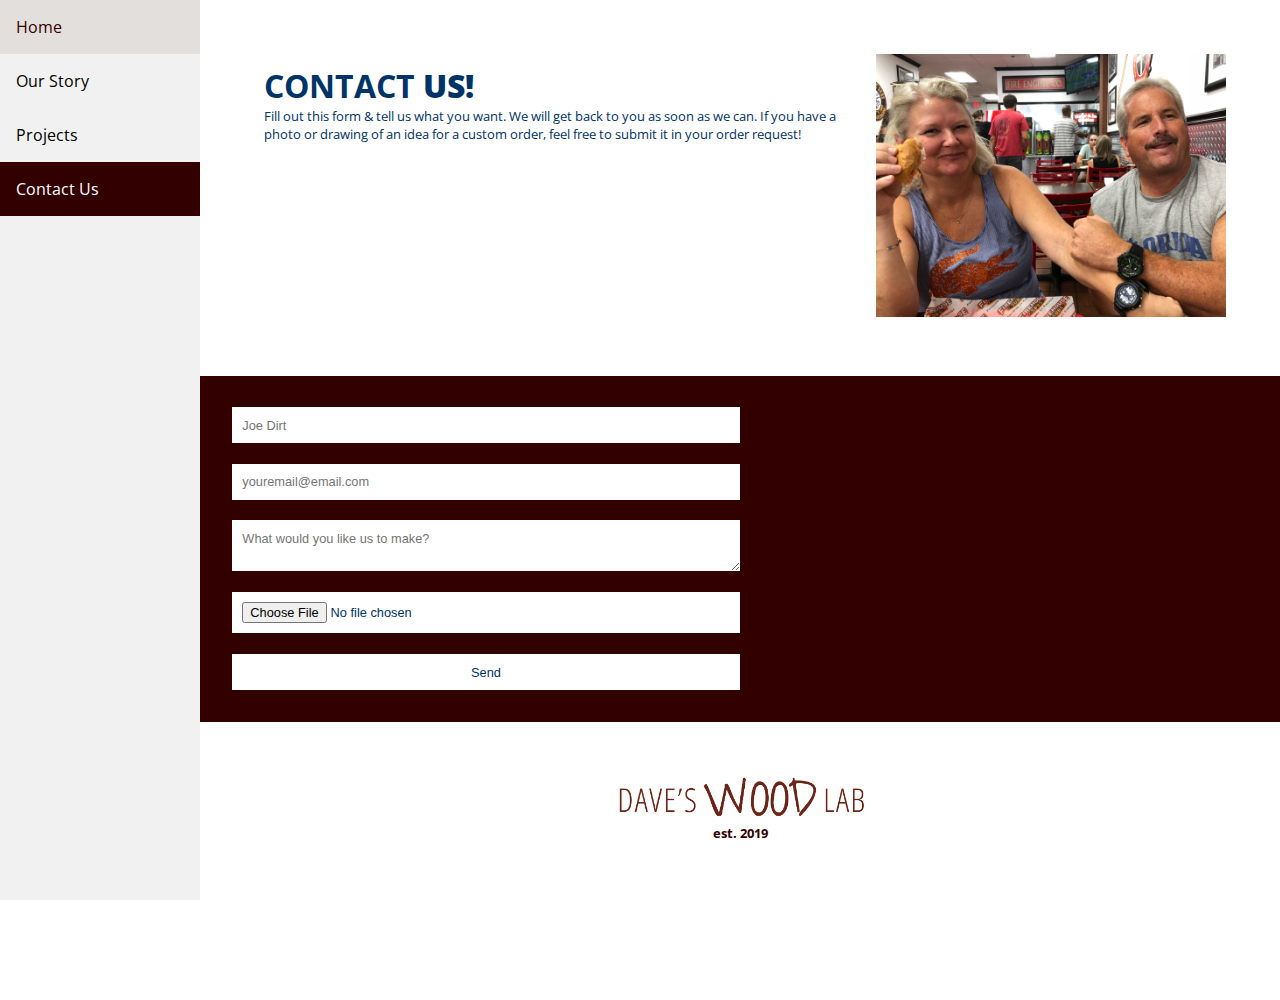
<file: contact.html>
<!DOCTYPE html>
<html lang="en" class="no-js">

	<head>

		<meta charset="utf-8">

		<title>Contact Us</title>
    <!--GOOGLE FONTS-->
    <link href="https://fonts.googleapis.com/css?family=Raleway&display=swap" rel="stylesheet">
		<link href='https://fonts.googleapis.com/css?family=Open+Sans:300,700,400' rel='stylesheet' type='text/css'>

		<link type="text/css" rel="stylesheet" href="css/main.css" />

		<meta name="viewport" content="width=device-width, initial-scale=1">

		<!--[if lt IE 9]>
			<script src="js/html5shiv-printshiv.min.js"></script>
		<![endif]-->

	</head>

	<body>

		<div class="sidebar">
		  <a href="index.html">Home</a>
		  <a href="story.html">Our Story</a>
		  <a href="projects.html">Projects</a>
		  <a class="active" href="contact.html">Contact Us</a>
		</div>

		<div class="content">
			<div class="contact-flex">
				<div class="contact-form">
					<h1>CONTACT <strong>US!</strong></h1>
					<p>Fill out this form & tell us what you want. We will get back to you as soon as we can. If you have a photo or drawing of an idea for a custom order, feel free to submit it in your order request!</p>
				</div>
				<div>
					<img class="contact-img" src="images/dad3.jpg" alt="contact us image" />
				</div>
			</div>
			<form action="https://mailthis.to/courtney.elizard@gmail.com"
	    method="POST" encType="multipart/form-data">
		    <input type="text" name="name" placeholder="Joe Dirt">
		    <input type="email" name="_replyto" placeholder="youremail@email.com">
		    <textarea name="message" placeholder="What would you like us to make?"></textarea>
		    <input type="file" name="file" placeholder="Attachments (optional)">
		    <input type="hidden" name="_subject" value="Contact form submitted">
		    <input type="hidden" name="_after" value="flawarn1.html">
		    <input type="hidden" name="_honeypot" value="">
		    <input type="hidden" name="_confirmation" value="">
		    <input type="submit" value="Send">
			</form>

			<footer>
				<img class="foot-logo" src="images/davesWoodWordsRed.png" al="logo words"/>
				<p>est. 2019</p>
			</footer>
		</div>

	<script src="js/main.js"></script> <!-- Resource jQuery -->
	<!--<script src="scripts/main.js"></script>-->
	</body>

</html>
</file>
<file: css/main.css>
* {
	margin: 0;
	padding: 0;
	border: 0;
}

article, aside, details, figcaption, figure, footer, header, main, nav, section, summary {
    display:block;
}

p {
	font-size: .8em;
}

/* ========================== NAVIGATION */
.logo {
	max-width: 125px;
	margin: 0 auto;
}

.logo:hover {
	opacity: .7;
	transition: .5s;
}

.sidebar {
  margin: 0;
  padding: 0;
  width: 200px;
  background-color: #f1f1f1;
  position: fixed;
  height: 100%;
  overflow: auto;
}

.sidebar a {
  display: block;
  color: black;
  padding: 16px;
  text-decoration: none;
}

.sidebar a.active {
  background-color: #330000;
  color: white;
}

.sidebar a:hover:not(.active) {
  background-color: #e2dfdc;
  color: #330000;
}

div.content {
  margin-left: 200px;
  /*padding: 1px 16px;*/
  height: 1000px;
}

.hide {
	display: block;
	height: 0;
	overflow: hidden;
	transition: all 1s;
}

.show {
	height: 50%;
	overflow: hidden;
	transition: all 1s;
	color: #33000;
}

/* --------------------------------
Header animation
-------------------------------- */
*, *::after, *::before {
  box-sizing: border-box;
}

html {
  font-size: 62.5%;
}

body {
  font-size: 1.6rem;
  font-family: "Open Sans", sans-serif;
  color: #040404;
}

a {
  color: #2e416a;
  text-decoration: none;
}

.cd-intro {
  position: relative;
  height: 100vh;
  width: 100%;
  /* vertically align its content */
  display: table;
  background-image: url('../images/blur.png');
	background-size: cover;
	background-repeat: no-repeat;
  overflow: hidden;
}

.cd-intro-content {
  /* vertically align inside its parent */
  display: table-cell;
  vertical-align: middle;
  text-align: center;
  padding: 0 5%;
  -webkit-font-smoothing: antialiased;
  -moz-osx-font-smoothing: grayscale;
}
.cd-intro-content h1 {
  font-size: 2.4rem;
  color: #ffffff;
	font-weight: bold;
}
.cd-intro-content p {
  font-size: 1.4rem;
  font-weight: 700;
  line-height: 1.4;
  margin: 1em 0;
  color: #330000;
}

.cd-btn {
  display: inline-block;
  padding: 1.2em 1.4em;
  font-size: 1.3rem;
  color: #fff;
  text-transform: uppercase;
  font-weight: bold;
  letter-spacing: 1px;
  border-radius: .25em;
  margin-right: 1.5em;
}
.cd-btn:nth-of-type(2) {
  margin-right: 0;
}
.cd-btn.main-action {
  background-color: #330000;
}

.cd-intro-content .action-wrapper {
  display: inline-block;
}
.cd-intro-content .action-wrapper::after {
  clear: both;
  content: "";
  display: table;
}
.cd-intro-content .action-wrapper > * {
  float: left;
}
.cd-intro-content h1,
.cd-intro-content h1 span,
.cd-intro-content p,
.cd-intro-content .cd-btn {
  opacity: 0;
  -webkit-animation-duration: 0.8s;
  -moz-animation-duration: 0.8s;
  animation-duration: 0.8s;
  -webkit-animation-delay: 0.3s;
  -moz-animation-delay: 0.3s;
  animation-delay: 0.3s;
  -webkit-animation-fill-mode: forwards;
  -moz-animation-fill-mode: forwards;
  animation-fill-mode: forwards;
}
.no-cssanimations .cd-intro-content h1, .no-cssanimations
.cd-intro-content h1 span, .no-cssanimations
.cd-intro-content p, .no-cssanimations
.cd-intro-content .cd-btn {
  opacity: 1;
}

.reveal.cd-intro-content h1 {
  position: relative;
  /* overwrite default style */
  opacity: 1;
  font-weight: bold;
  /* <h1> text is not visible - it is used only as a container for the ::after element */
  color: transparent;
  overflow: hidden;
}
.reveal.cd-intro-content h1::after {
  /* this is the animated text */
  content: attr(data-content);
  position: absolute;
  top: 0;
  left: 0;
  height: 100%;
  width: 100%;
  color: #ffffff;
  opacity: 0;
  -webkit-animation-name: cd-reveal-up;
  -moz-animation-name: cd-reveal-up;
  animation-name: cd-reveal-up;
  -webkit-animation-fill-mode: forwards;
  -moz-animation-fill-mode: forwards;
  animation-fill-mode: forwards;
}
.no-cssanimations .reveal.cd-intro-content h1::after {
  opacity: 1;
}

.reveal.cd-intro-content p {
  position: relative;
  margin: 0;
  padding: 1em;
  background-color: #fff;
  -webkit-animation-name: cd-reveal-down;
  -moz-animation-name: cd-reveal-down;
  animation-name: cd-reveal-down;
}

.reveal.cd-intro-content h1::after,
.reveal.cd-intro-content p {
  -webkit-animation-duration: 0.4s;
  -moz-animation-duration: 0.4s;
  animation-duration: 0.4s;
  -webkit-animation-delay: 0.7s;
  -moz-animation-delay: 0.7s;
  animation-delay: 0.7s;
}

.reveal.cd-intro-content .action-wrapper {
  position: relative;
  overflow: hidden;
}
.reveal.cd-intro-content .action-wrapper::before {
  /* this is the loading bar */
  content: '';
  position: absolute;
  top: 0;
  left: 0;
  height: 3px;
  width: 100%;
  background-color: #330000;
  -webkit-animation: cd-loading 0.4s 0.3s backwards;
  -moz-animation: cd-loading 0.4s 0.3s backwards;
  animation: cd-loading 0.4s 0.3s backwards;
}
.reveal.cd-intro-content .action-wrapper .cd-btn {
  display: block;
  opacity: 1;
  max-width: 200px;
  margin: 1em auto 0;
}

@-webkit-keyframes cd-reveal-up {
  0% {
    opacity: 1;
    -webkit-transform: translateY(100%);
  }
  100% {
    opacity: 1;
    -webkit-transform: translateY(0);
  }
}
@-moz-keyframes cd-reveal-up {
  0% {
    opacity: 1;
    -moz-transform: translateY(100%);
  }
  100% {
    opacity: 1;
    -moz-transform: translateY(0);
  }
}
@keyframes cd-reveal-up {
  0% {
    opacity: 1;
    -webkit-transform: translateY(100%);
    -moz-transform: translateY(100%);
    -ms-transform: translateY(100%);
    -o-transform: translateY(100%);
    transform: translateY(100%);
  }
  100% {
    opacity: 1;
    -webkit-transform: translateY(0);
    -moz-transform: translateY(0);
    -ms-transform: translateY(0);
    -o-transform: translateY(0);
    transform: translateY(0);
  }
}
@-webkit-keyframes cd-reveal-down {
  0% {
    opacity: 1;
    -webkit-transform: translateY(-100%);
  }
  100% {
    opacity: 1;
    -webkit-transform: translateY(0);
  }
}
@-moz-keyframes cd-reveal-down {
  0% {
    opacity: 1;
    -moz-transform: translateY(-100%);
  }
  100% {
    opacity: 1;
    -moz-transform: translateY(0);
  }
}
@keyframes cd-reveal-down {
  0% {
    opacity: 1;
    -webkit-transform: translateY(-100%);
    -moz-transform: translateY(-100%);
    -ms-transform: translateY(-100%);
    -o-transform: translateY(-100%);
    transform: translateY(-100%);
  }
  100% {
    opacity: 1;
    -webkit-transform: translateY(0);
    -moz-transform: translateY(0);
    -ms-transform: translateY(0);
    -o-transform: translateY(0);
    transform: translateY(0);
  }
}
@-webkit-keyframes cd-loading {
  0% {
    -webkit-transform: scaleX(0);
  }
  100% {
    -webkit-transform: scaleX(1);
  }
}
@-moz-keyframes cd-loading {
  0% {
    -moz-transform: scaleX(0);
  }
  100% {
    -moz-transform: scaleX(1);
  }
}
@keyframes cd-loading {
  0% {
    -webkit-transform: scaleX(0);
    -moz-transform: scaleX(0);
    -ms-transform: scaleX(0);
    -o-transform: scaleX(0);
    transform: scaleX(0);
  }
  100% {
    -webkit-transform: scaleX(1);
    -moz-transform: scaleX(1);
    -ms-transform: scaleX(1);
    -o-transform: scaleX(1);
    transform: scaleX(1);
  }
}

/* =============================Home Page Content*/
.stack {
	display: flex;
	flex-direction: column;
	padding-top: 5%;
	justify-content: space-evenly;
	margin: 0 8%;
}

.icon {
	max-width: 50px;
	margin: 0 auto;
}

.icon:hover {
	opacity: .7;
	transition: .2s;
}

.options {
	display: flex;
	flex-direction: column;
	justify-content: center;
	align-self: baseline;
}

.icon-text {
	color: #003366;
	text-align: center;
}

.started {
	background-color: #f1f1f1;
	padding: 2%;
	margin-top: 5%;
}

.started h1 {
	text-align: center;
	color: #330000;
}

.started-text {
	text-align: center;
	padding: 2% 10%;
	color: #402b16;
}

.note {
	text-align: center;
	padding: 2%;
}
/*==================================PROJECTS PAGE*/
.col {
  float: left;
  width: 40%;
  margin-bottom: 2%;
  padding: 1%;
}

.container h2 {
	font-size: 1.5em;
	color: #003366;
}
/* Add some shadows to create a card effect */
.card:hover {
  box-shadow: 0 4px 8px 0 rgba(0, 0, 0, 0.2);
	transition: .2s;
}

.card {
	background-color: #f1f1f1;
	border-radius: 5px;
}

.container {
  padding: 2% 5%;
}

.container::after, .proj-line::after {
  content: "";
  clear: both;
  display: table;
}

.title {
  color: grey;
}

.btn {
	margin: 5% auto;
  display: inline-block;
  padding: 3% 0;
  color: white;
  background-color: #330000;
  text-align: center;
  cursor: pointer;
  width: 100%;
	border-radius: 5px;
	max-width: 50%;
}

.btn:hover {
  background-color: #fff;
	color: #330000;
}

.btn a {
	color: #fff;
}

.btn a:hover {
	color: #330000;
}

.projects {
	max-width: 400px;
	width: 100%;
}
/*====================================STORY PAGE*/
.hide {
  display: none;
}

.btn1 {
	margin: 0 auto;
  display: inline-block;
  padding: 1% 0;
  color: #330000;
  background-color: #fff;;
  text-align: center;
  cursor: pointer;
  width: 25%;
	border-radius: 5px;
	max-width: 50%;
}

.btn1:hover {
  background-color: #f1f1f1;
	color: #330000;
	transition: .5s;
}

.btn1 a {
	color: #330000;
}

.hide-button {
	text-align: center;
	margin-top: 0;
	margin-bottom: 2%;
}
.btn1 a:hover {
	color: #330000;
}

.story-bg {
	background-image: url('../images/wood-bg.jpg');
	background-size: cover;
	background-repeat: repeat;
}

.story-img {
	width: 100%;
	max-width: 350px;
	padding: 2%;
	z-index: 100;
}

.story-img1 {
	width: 100%;
	max-width: 350px;
	padding: 2% 2% 0 2%;
	z-index: 100;
}

.story-text1 {
	color: #fff;
	width: 100%;
	background-color: #330000;
	padding: 5%;
	margin: 1% auto 0;
	z-index: -1;
}

.story-text2 {
	color: #fff;
	width: 100%;
	background-color: #330000;
	padding: 5%;
	margin: 1% auto;
	z-index: -2;
}

.hidden-text {
	margin: 0 auto 2%;;
	text-align: center;
	color: #330000;
	background-color: #fff;
	padding: 2%;
}
/*====================================CONTACT US*/
form {
	background-color: #330000;
	margin: 0 auto;
	width: 100%;
	display: flex;
	flex-direction: column;
	padding: 2%;
}

input {
	background-color: #fff;
	padding: 1%;
	margin: 1% 50% 1% 1%;
	font-family: 'Open-Sans', sans-serif;
	font-size: .8em;
	color: #003366;
}

textarea {
	background-color: #fff;
	padding: 1%;
	margin: 1% 50% 1% 1%;
	font-family: 'Open-Sans', sans-serif;
	font-size: .8em;
	color: #003366;
}

.contact-form {
	padding: 1%;
}

.contact-form h1 {
	color: #003366;
}

.contact-form p {
	color: #003366;
}
.contact-img {
	max-width: 500px;
	width: 100%;
	margin: 0 auto;
	min-width: 350px;
}

.contact-flex {
	margin: 0 auto;
	padding: 5%;
	justify-content: center;
}
/*====================================FOOTER*/
footer {
	color: #330000;
	font-weight: bold;
	text-align: center;
	padding: 5%;
	background-color: #fff;
}
.foot-logo {
	margin: 0 auto;
	max-width: 250px;
}
/*====================================MEDIA QUERIES*/
@media only screen and (min-width: 480px) {
  .cd-btn {
    padding: 1.2em 1.6em;
  }
}
@media (min-width: 600px) {
	.options {
		flex-direction: row;
	}
}
@media only screen and (min-width: 768px) {
  .reveal.cd-intro-content .action-wrapper .cd-btn {
    display: inline-block;
    margin: 0 0 0 1em;
  }
	.reveal.cd-intro-content h1 {
		-webkit-transform: translateY(5px);
		-moz-transform: translateY(5px);
		-ms-transform: translateY(5px);
		-o-transform: translateY(5px);
		transform: translateY(5px);
	}
	.cd-intro-content h1 {
		font-size: 5.2rem;
		font-weight: 300;
	}
	.cd-intro-content p {
		font-size: 1.6rem;
		margin: 1.5em 0 1.9em;
	}
	.cd-btn {
		padding: 1.4em 1.8em;
	}
}

@media (min-width: 800px) {
	.col {
		width: 33.333%;
	}

	.contact-flex {
		display: flex;
	}
}

@media (min-width: 1025px) {
	.story-img {
		width: 100%;
		max-width: 350px;
		padding: 2%;
		z-index: 100;
		margin-left: 15%;
	}

	.story-ab {
		display: flex;
		flex-direction: row;
		justify-content: space-evenly;
	}

	.story-text1 {
		width: 80%;
		padding: 5% 5% 5% 23%;
		margin: 5% 5% 10% -15%;
		z-index: -1;
	}

	.story-text2 {
		width: 50%;
		padding: 5% 10% 5% 5%;
		margin: 5% -25% 10% 0;
		z-index: -2;
	}
}
@media only screen and (min-width: 1170px) {
  .reveal.cd-intro-content p {
    padding: 1em 1.6em;
  }
}

@media screen and (max-width: 700px) {
  .sidebar {
    width: 100%;
    height: auto;
    position: relative;
  }
  .sidebar a {float: left;}
  div.content {margin-left: 0;}
}

/* Display the columns below each other instead of side by side on small screens */
@media screen and (max-width: 400px) {
  .sidebar a {
    text-align: center;
    float: none;
  }
	.col {
		width: 100%;
		display: block;

	}
}
</file>
